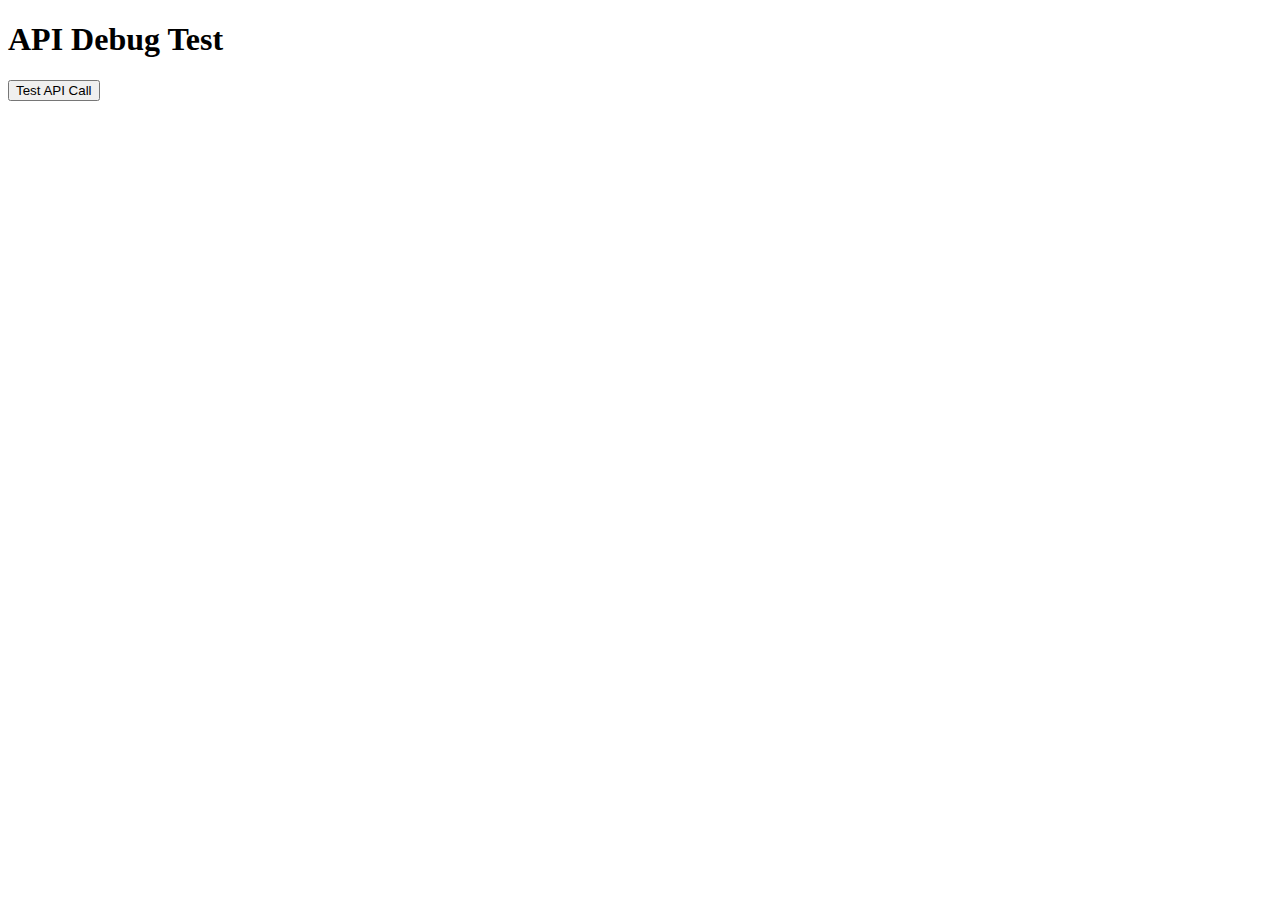
<file: debug_test.html>
<!DOCTYPE html>
<html lang="en">
<head>
    <meta charset="UTF-8">
    <meta name="viewport" content="width=device-width, initial-scale=1.0">
    <title>API Debug Test</title>
</head>
<body>
    <h1>API Debug Test</h1>
    <button onclick="testAPI()">Test API Call</button>
    <div id="result"></div>

    <script>
        async function testAPI() {
            const resultDiv = document.getElementById('result');
            resultDiv.innerHTML = 'Testing API call...';
            
            try {
                console.log('Making API request to:', window.location.origin + '/api/analyze');
                
                const response = await fetch('/api/analyze', {
                    method: 'POST',
                    headers: {
                        'Content-Type': 'application/json',
                    },
                    body: JSON.stringify({
                        ticker: 'DEMO',
                        budget: null
                    })
                });
                
                console.log('Response status:', response.status);
                console.log('Response headers:', response.headers);
                
                if (!response.ok) {
                    throw new Error(`HTTP error! status: ${response.status}`);
                }
                
                const data = await response.json();
                console.log('Response data:', data);
                
                resultDiv.innerHTML = `
                    <h3>Success!</h3>
                    <p>Ticker: ${data.ticker}</p>
                    <p>Current Price: $${data.current_price}</p>
                    <p>RSI: ${data.current_rsi}</p>
                    <p>Recommendation: ${data.recommendation.action}</p>
                `;
                
            } catch (error) {
                console.error('Detailed error:', error);
                console.error('Error name:', error.name);
                console.error('Error message:', error.message);
                console.error('Current URL:', window.location.href);
                
                resultDiv.innerHTML = `
                    <h3>Error!</h3>
                    <p>Error: ${error.message}</p>
                    <p>Type: ${error.name}</p>
                    <p>URL: ${window.location.href}</p>
                `;
            }
        }
    </script>
</body>
</html>
</file>
